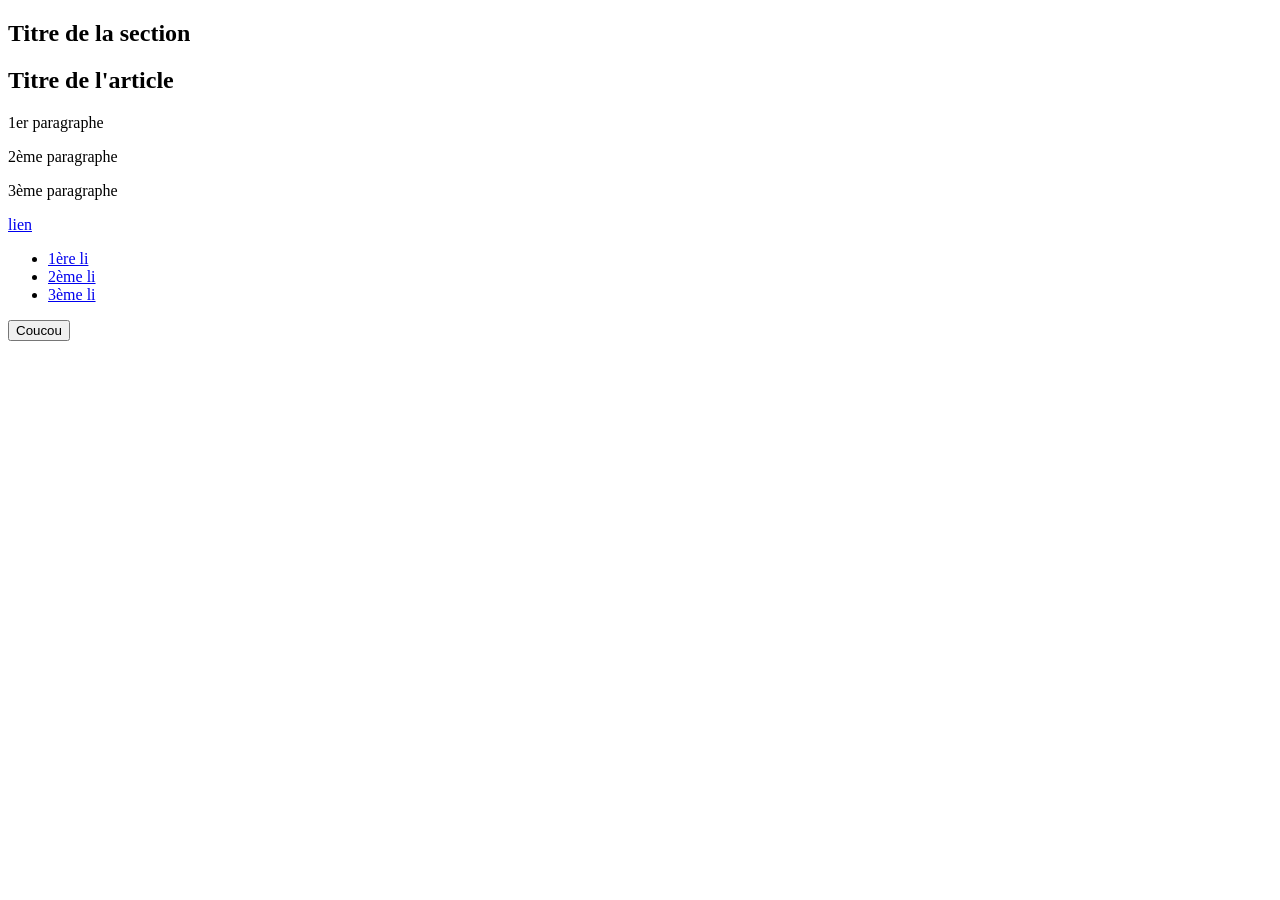
<file: DOM/index.html>
<!doctype html>
<html lang="en">

<head>
    <meta charset="UTF-8">
    <title>Manipulation du DOM</title>
    <style>
        .yellow {
            background-color: yellow;
        }
    </style>
</head>

<body>
    <div id="app">
        <div class="container">
            <section>
                <h1>Titre de la section</h1>
                <article>
                    <h2>Titre de l'article</h2>
                    <p>1er paragraphe</p>
                    <p>2ème paragraphe</p>
                    <p id="test">3ème paragraphe</p>
                    <a href="#!">lien</a>
                    <ul>
                        <li class="test"><a href="#!">1ère li</a></li>
                        <li><a href="#!">2ème li</a></li>
                        <li><a href="#!">3ème li</a></li>
                    </ul>
                </article>
            </section>
            <button class="button">Coucou</button>
        </div>
    </div>
    <script src="index.js"></script>
</body>

</html>
</file>
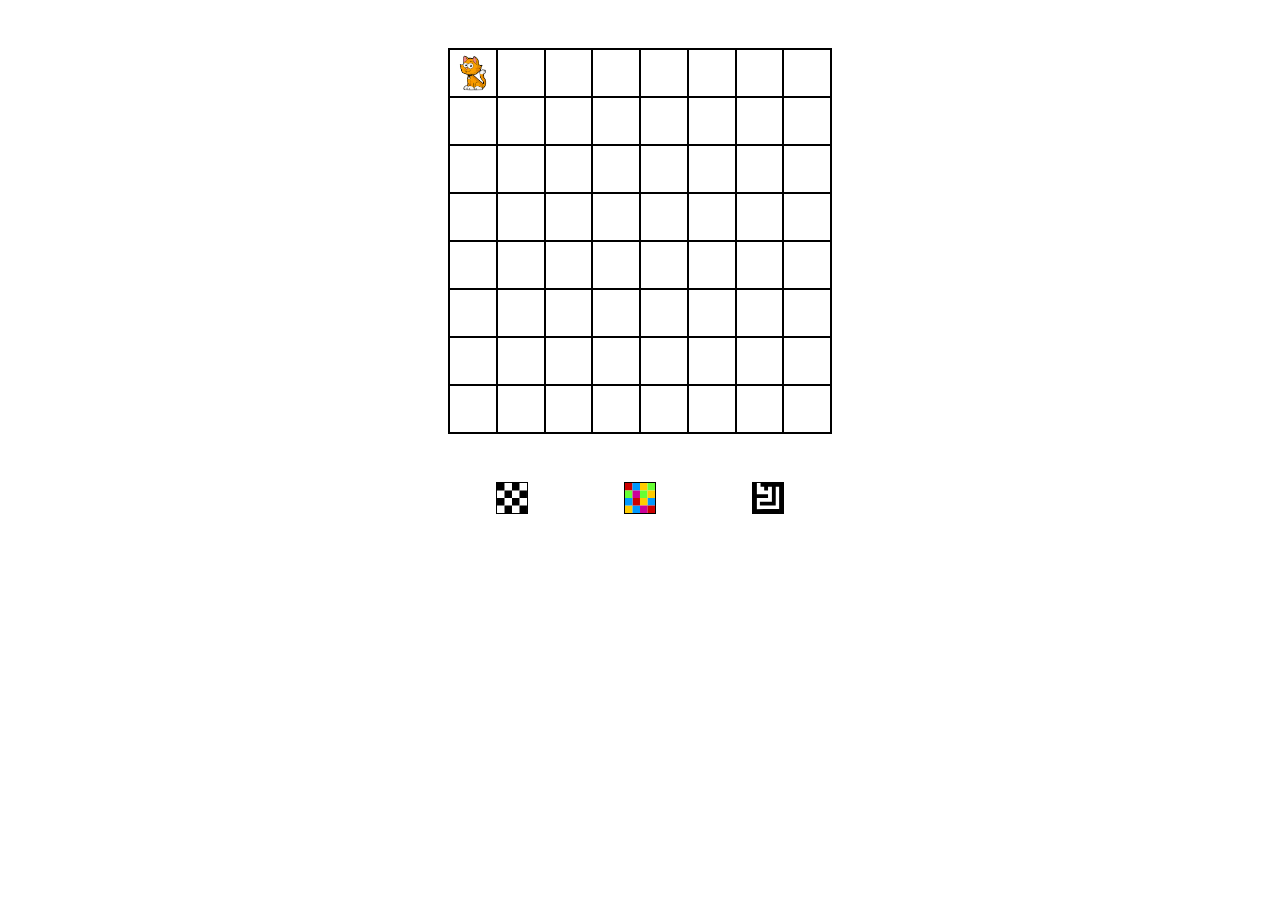
<file: DOM/exercice damier/index.html>
<!DOCTYPE html>
<html lang="en">
<head>
  <meta charset="UTF-8">
  <meta http-equiv="X-UA-Compatible" content="IE=edge">
  <meta name="viewport" content="width=1200px, initial-scale=1.0">
  <title>Damier</title>
  <link rel="stylesheet" href="css/style.css">
</head>
<body>
    <div class="checkerboard">
      <div id="bobby" class="bobby"></div>
      <div id="cat" class="cat"></div>
      <div class="js-row1 js-col1 js-cell cell"></div>
      <div class="js-row1 js-col2 js-cell cell"></div>
      <div class="js-row1 js-col3 js-cell cell"></div>
      <div class="js-row1 js-col4 js-cell cell"></div>
      <div class="js-row1 js-col5 js-cell cell"></div>
      <div class="js-row1 js-col6 js-cell cell"></div>
      <div class="js-row1 js-col7 js-cell cell"></div>
      <div class="js-row1 js-col8 js-cell cell"></div>
      <div class="js-row2 js-col1 js-cell cell"></div>
      <div class="js-row2 js-col2 js-cell cell"></div>
      <div class="js-row2 js-col3 js-cell cell"></div>
      <div class="js-row2 js-col4 js-cell cell"></div>
      <div class="js-row2 js-col5 js-cell cell"></div>
      <div class="js-row2 js-col6 js-cell cell"></div>
      <div class="js-row2 js-col7 js-cell cell"></div>
      <div class="js-row2 js-col8 js-cell cell"></div>
      <div class="js-row3 js-col1 js-cell cell"></div>
      <div class="js-row3 js-col2 js-cell cell"></div>
      <div class="js-row3 js-col3 js-cell cell"></div>
      <div class="js-row3 js-col4 js-cell cell"></div>
      <div class="js-row3 js-col5 js-cell cell"></div>
      <div class="js-row3 js-col6 js-cell cell"></div>
      <div class="js-row3 js-col7 js-cell cell"></div>
      <div class="js-row3 js-col8 js-cell cell"></div>
      <div class="js-row4 js-col1 js-cell cell"></div>
      <div class="js-row4 js-col2 js-cell cell"></div>
      <div class="js-row4 js-col3 js-cell cell"></div>
      <div class="js-row4 js-col4 js-cell cell"></div>
      <div class="js-row4 js-col5 js-cell cell"></div>
      <div class="js-row4 js-col6 js-cell cell"></div>
      <div class="js-row4 js-col7 js-cell cell"></div>
      <div class="js-row4 js-col8 js-cell cell"></div>
      <div class="js-row5 js-col1 js-cell cell"></div>
      <div class="js-row5 js-col2 js-cell cell"></div>
      <div class="js-row5 js-col3 js-cell cell"></div>
      <div class="js-row5 js-col4 js-cell cell"></div>
      <div class="js-row5 js-col5 js-cell cell"></div>
      <div class="js-row5 js-col6 js-cell cell"></div>
      <div class="js-row5 js-col7 js-cell cell"></div>
      <div class="js-row5 js-col8 js-cell cell"></div>
      <div class="js-row6 js-col1 js-cell cell"></div>
      <div class="js-row6 js-col2 js-cell cell"></div>
      <div class="js-row6 js-col3 js-cell cell"></div>
      <div class="js-row6 js-col4 js-cell cell"></div>
      <div class="js-row6 js-col5 js-cell cell"></div>
      <div class="js-row6 js-col6 js-cell cell"></div>
      <div class="js-row6 js-col7 js-cell cell"></div>
      <div class="js-row6 js-col8 js-cell cell"></div>
      <div class="js-row7 js-col1 js-cell cell"></div>
      <div class="js-row7 js-col2 js-cell cell"></div>
      <div class="js-row7 js-col3 js-cell cell"></div>
      <div class="js-row7 js-col4 js-cell cell"></div>
      <div class="js-row7 js-col5 js-cell cell"></div>
      <div class="js-row7 js-col6 js-cell cell"></div>
      <div class="js-row7 js-col7 js-cell cell"></div>
      <div class="js-row7 js-col8 js-cell cell"></div>
      <div class="js-row8 js-col1 js-cell cell"></div>
      <div class="js-row8 js-col2 js-cell cell"></div>
      <div class="js-row8 js-col3 js-cell cell"></div>
      <div class="js-row8 js-col4 js-cell cell"></div>
      <div class="js-row8 js-col5 js-cell cell"></div>
      <div class="js-row8 js-col6 js-cell cell"></div>
      <div class="js-row8 js-col7 js-cell cell"></div>
      <div class="js-row8 js-col8 js-cell cell "></div>
    </div>
    <div class="toolbox">
      <button class="damier js-damier"></button>
      <button class="disco js-disco"></button>
      <button class="labyrinth js-labyrinth"></button>
    </div>
  <script src="js/main.js"></script>
</body>
</html>
</file>
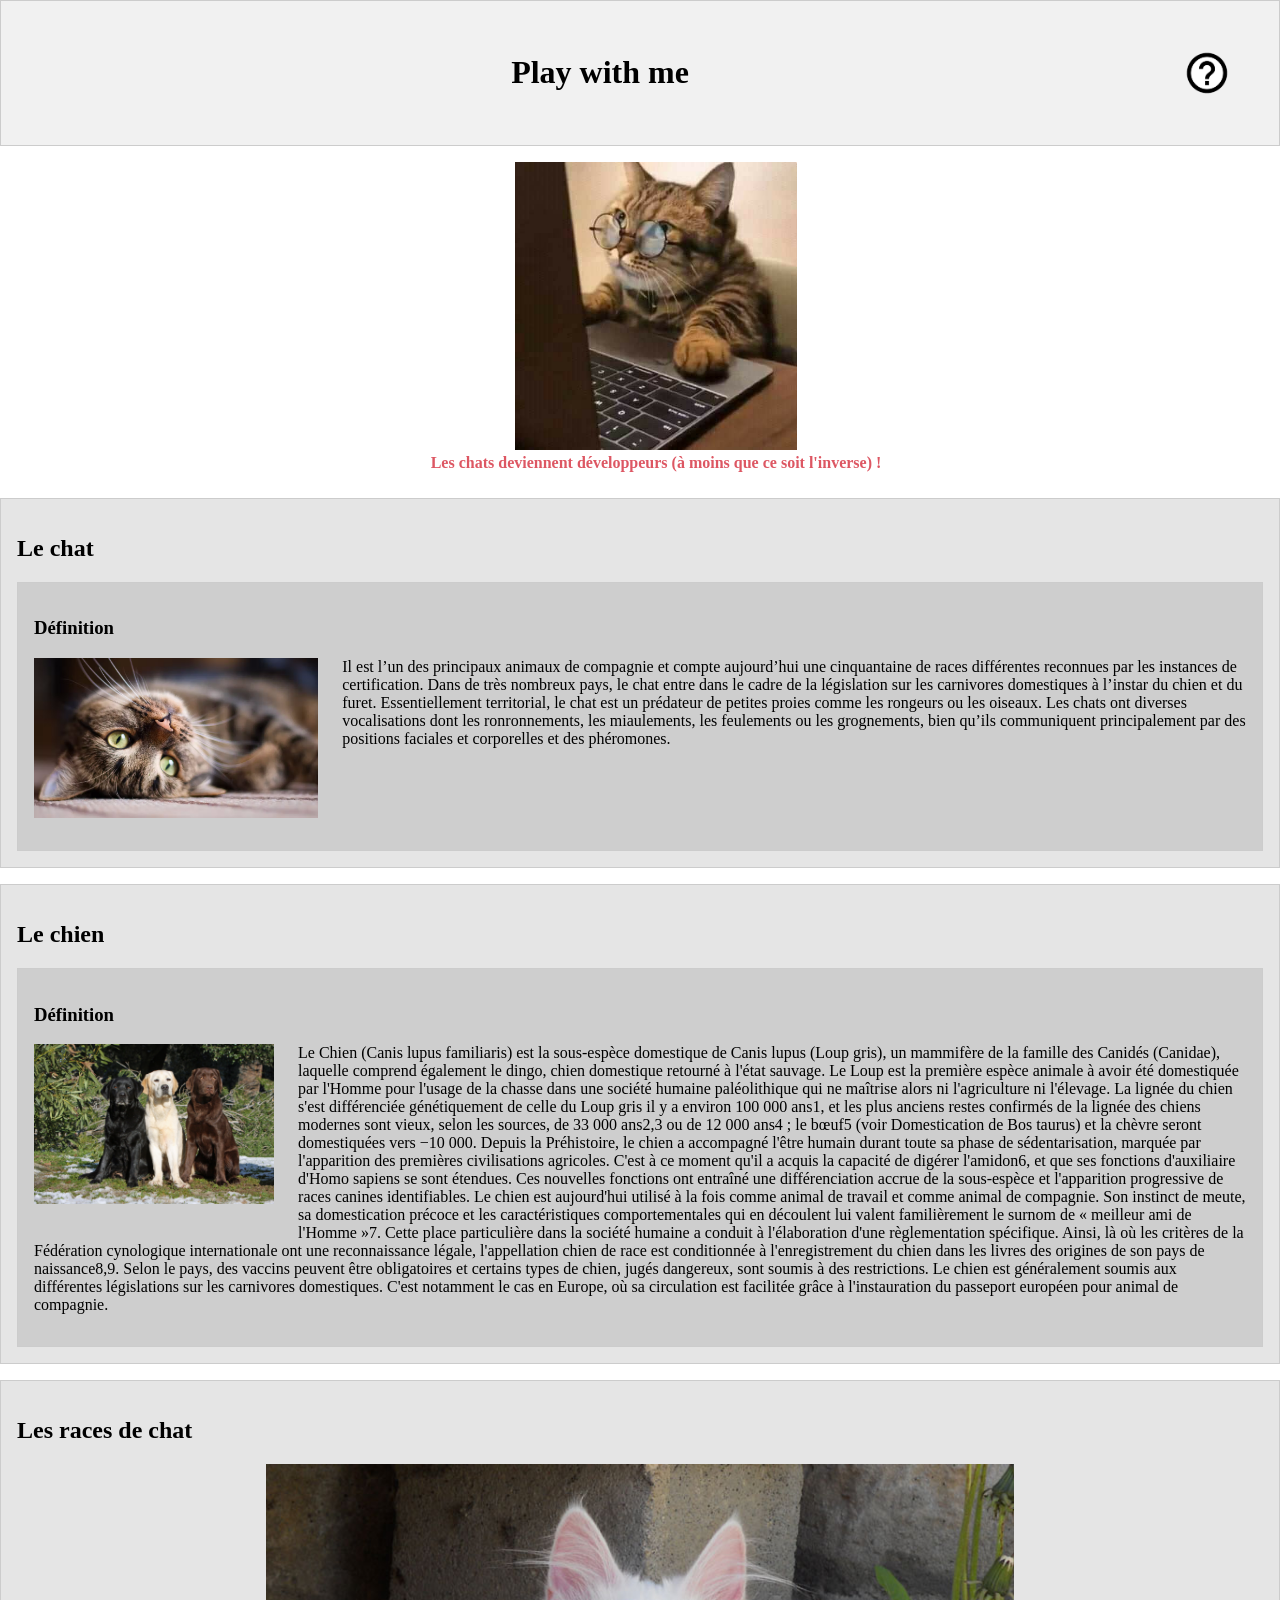
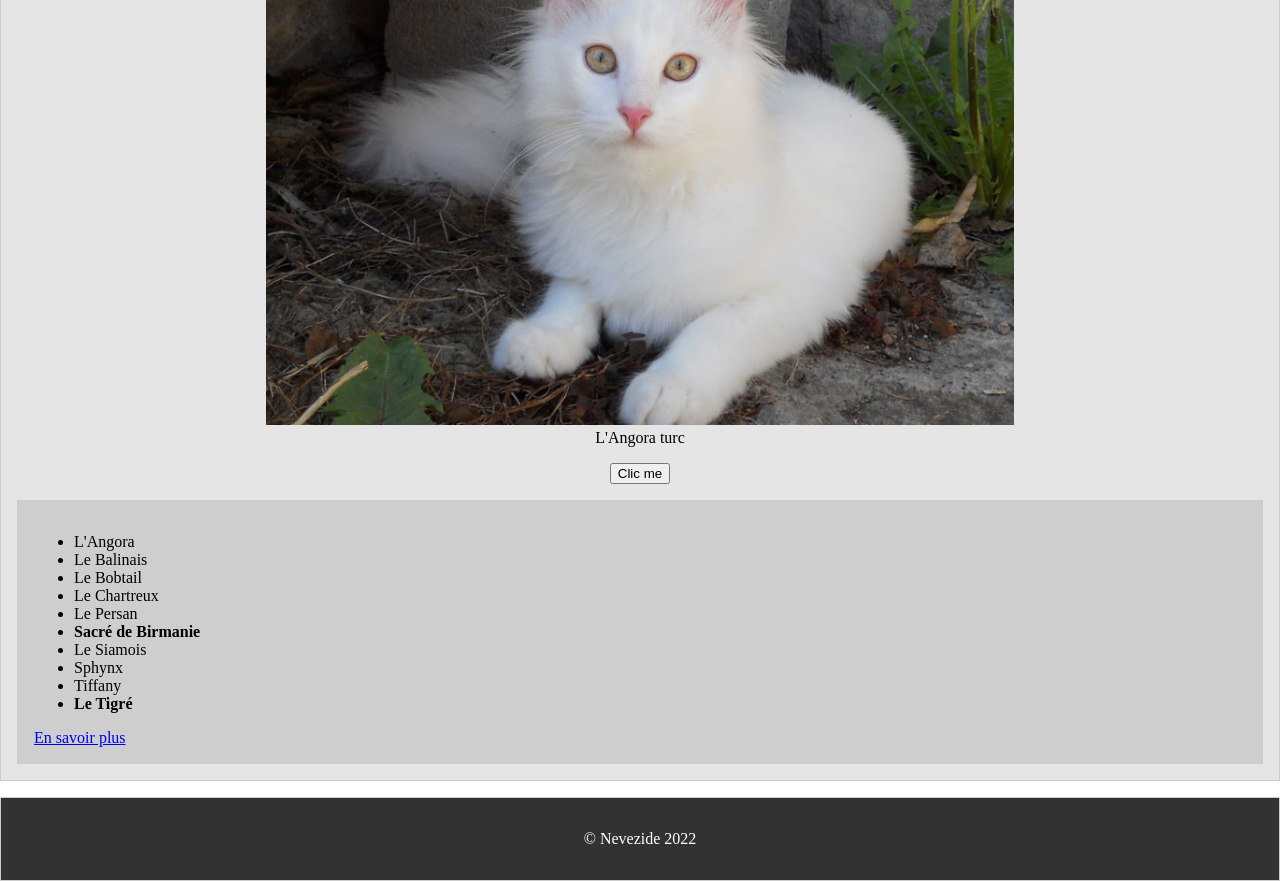
<file: DOM/exercice play with pets/index.html>
<!DOCTYPE html>
<html lang="fr">
  <head>
    <meta charset="UTF-8">
    <title>Play with me</title>
    <link rel="stylesheet" href="css/style.css">
  </head>
  <body>
    <header>
      <div id="help-button" class="help-button">
        <img src="./images/help.png" />
      </div>
      <h1>Play with me</h1>
      <div id="popup-help" class="popup-help">
        <div class="popup">
          <a class="js-close-button close-button" href="#">x</a>
          <div class="content">
            <span>What is Lorem Ipsum?</span><br />
            <p>
              Lorem Ipsum is simply dummy text of the printing and typesetting industry. Lorem Ipsum has been the industry's standard dummy text ever since the 1500s, when an unknown printer took a galley of type and scrambled it to make a type specimen book. It has survived not only five centuries, but also the leap into electronic typesetting, remaining essentially unchanged.
            </p>
          </div>
        </div>
      </div>
    </header>
    <main>
      <figure class="js-main-cover main-cover">
        <img src="./images/chat-geek.jpg" alt="chat-geek" />
        <figcaption class="warning">
          Les chats deviennent développeurs (à moins que ce soit l'inverse) !
        </figcaption>
      </figure>
      <section>
        <h2>Le chat</h2>
        <article>
          <h3>Définition</h3>
          <p>
            <img src="./images/chat-mignon.png" />Il est l’un des principaux animaux de compagnie et compte aujourd’hui une cinquantaine de races différentes reconnues par les instances de certification. Dans de très nombreux pays, le chat entre dans le cadre de la législation sur les carnivores domestiques à l’instar du chien et du furet. Essentiellement territorial, le chat est un prédateur de petites proies comme les rongeurs ou les oiseaux. Les chats ont diverses vocalisations dont les ronronnements, les miaulements, les feulements ou les grognements, bien qu’ils communiquent principalement par des positions faciales et corporelles et des phéromones.
          </p>
        </article>
      </section>
      <section>
        <h2>Le chien</h2>
        <article>
          <h3>Définition</h3>
          <p>
            <img src="./images/labradors.jpg" />Le Chien (Canis lupus familiaris) est la sous-espèce domestique de Canis lupus (Loup gris), un mammifère de la famille des Canidés (Canidae), laquelle comprend également le dingo, chien domestique retourné à l'état sauvage.
      
            Le Loup est la première espèce animale à avoir été domestiquée par l'Homme pour l'usage de la chasse dans une société humaine paléolithique qui ne maîtrise alors ni l'agriculture ni l'élevage. La lignée du chien s'est différenciée génétiquement de celle du Loup gris il y a environ 100 000 ans1, et les plus anciens restes confirmés de la lignée des chiens modernes sont vieux, selon les sources, de 33 000 ans2,3 ou de 12 000 ans4 ; le bœuf5 (voir Domestication de Bos taurus) et la chèvre seront domestiquées vers −10 000. Depuis la Préhistoire, le chien a accompagné l'être humain durant toute sa phase de sédentarisation, marquée par l'apparition des premières civilisations agricoles. C'est à ce moment qu'il a acquis la capacité de digérer l'amidon6, et que ses fonctions d'auxiliaire d'Homo sapiens se sont étendues. Ces nouvelles fonctions ont entraîné une différenciation accrue de la sous-espèce et l'apparition progressive de races canines identifiables. Le chien est aujourd'hui utilisé à la fois comme animal de travail et comme animal de compagnie. Son instinct de meute, sa domestication précoce et les caractéristiques comportementales qui en découlent lui valent familièrement le surnom de « meilleur ami de l'Homme »7.
            
            Cette place particulière dans la société humaine a conduit à l'élaboration d'une règlementation spécifique. Ainsi, là où les critères de la Fédération cynologique internationale ont une reconnaissance légale, l'appellation chien de race est conditionnée à l'enregistrement du chien dans les livres des origines de son pays de naissance8,9. Selon le pays, des vaccins peuvent être obligatoires et certains types de chien, jugés dangereux, sont soumis à des restrictions. Le chien est généralement soumis aux différentes législations sur les carnivores domestiques. C'est notamment le cas en Europe, où sa circulation est facilitée grâce à l'instauration du passeport européen pour animal de compagnie.
          </p>
        </article>
      </section>
      <section>
        <h2>Les races de chat</h2>
        <figure class="js-race-chat-cover race-chat-cover">
          <img src="images/Angora.jpg" />
          <figcaption>L'Angora turc</figcaption>
          <button>Clic me</button>
        </figure>
        <article>
          <ul class="js-race-chat-list race-chat-list">
            <li>L'Angora</li>
            <li>Le Balinais</li>
            <li>Le Bobtail</li>
            <li>Le Chartreux</li>
            <li>Le Persan</li>
            <li>Sacré de Birmanie</li>
            <li>Le Siamois</li>
            <li>Sphynx</li>
            <li>Tiffany</li>
            <li>Le Tigré</li>
          </ul>
          <a href="https://fr.wikipedia.org/wiki/Liste_des_races_de_chats">En savoir plus</a>
        </article>
      </section>
    </main>
    <script src="js/index.js"></script>
  </body>
  <footer>
    &copy;&nbsp;Nevezide 2022
  </footer>
</html>
</file>
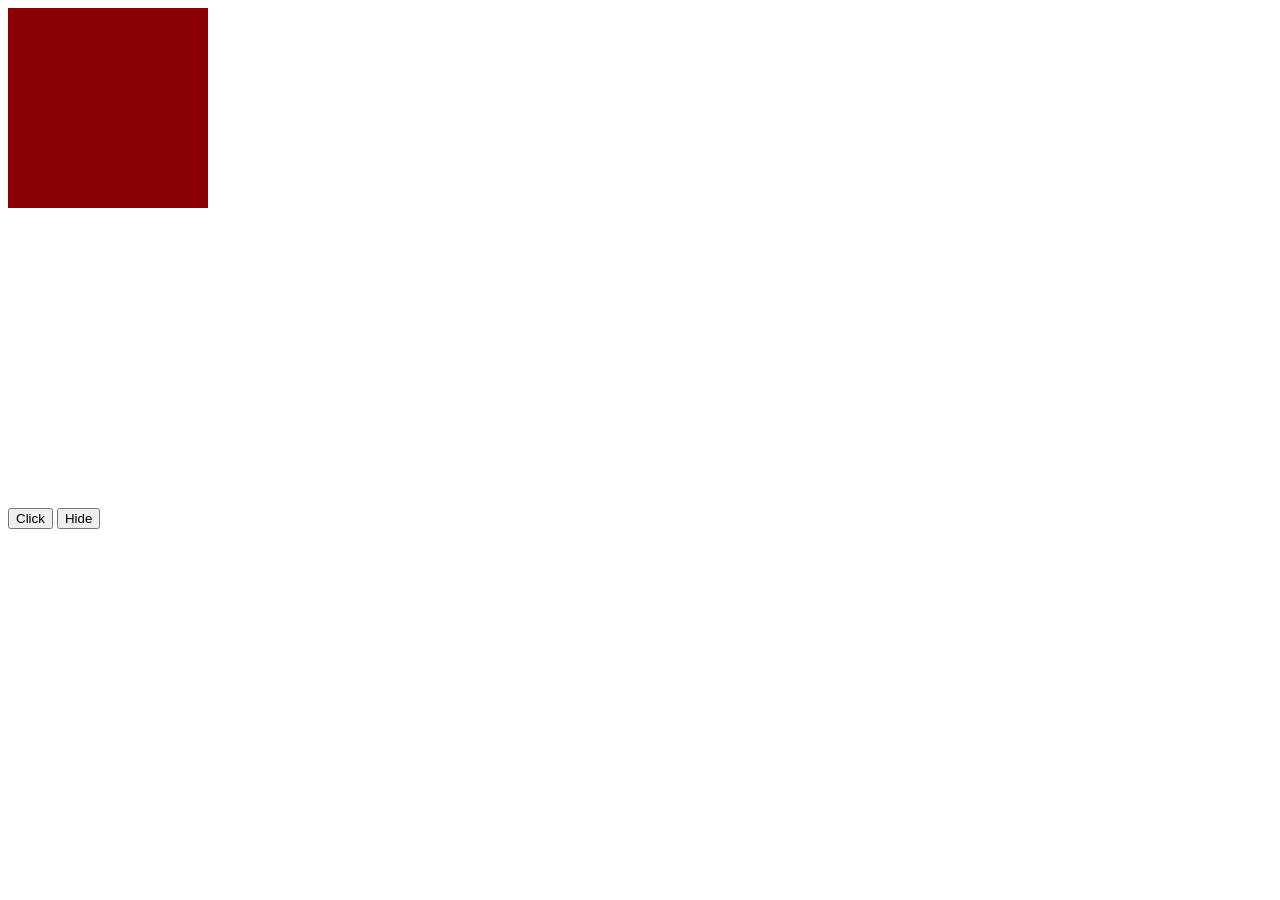
<file: DOM/carre rouge/correction/index.html>
<!DOCTYPE html>
<html lang="en">
    <head>
        <meta charset="UTF-8" />
        <meta name="viewport" content="width=device-width, initial-scale=1.0" />
        <meta http-equiv="X-UA-Compatible" content="ie=edge" />
        <link rel="stylesheet" href="app.css" />
        <title>Document</title>
    </head>
    <body>
        <div class="container">
            <div class="red"></div>
        </div>
        <div class="modal">
            <div class="modal-title">
                <p>Titre</p>
            </div>
            <div class="modal-content">
                <p>Contenu</p>
            </div>
        </div>
        <button id="moveDiv">Click</button>
        <button id="hideModal">Hide</button>
        <script src="app.js"></script>
    </body>
</html>
</file>
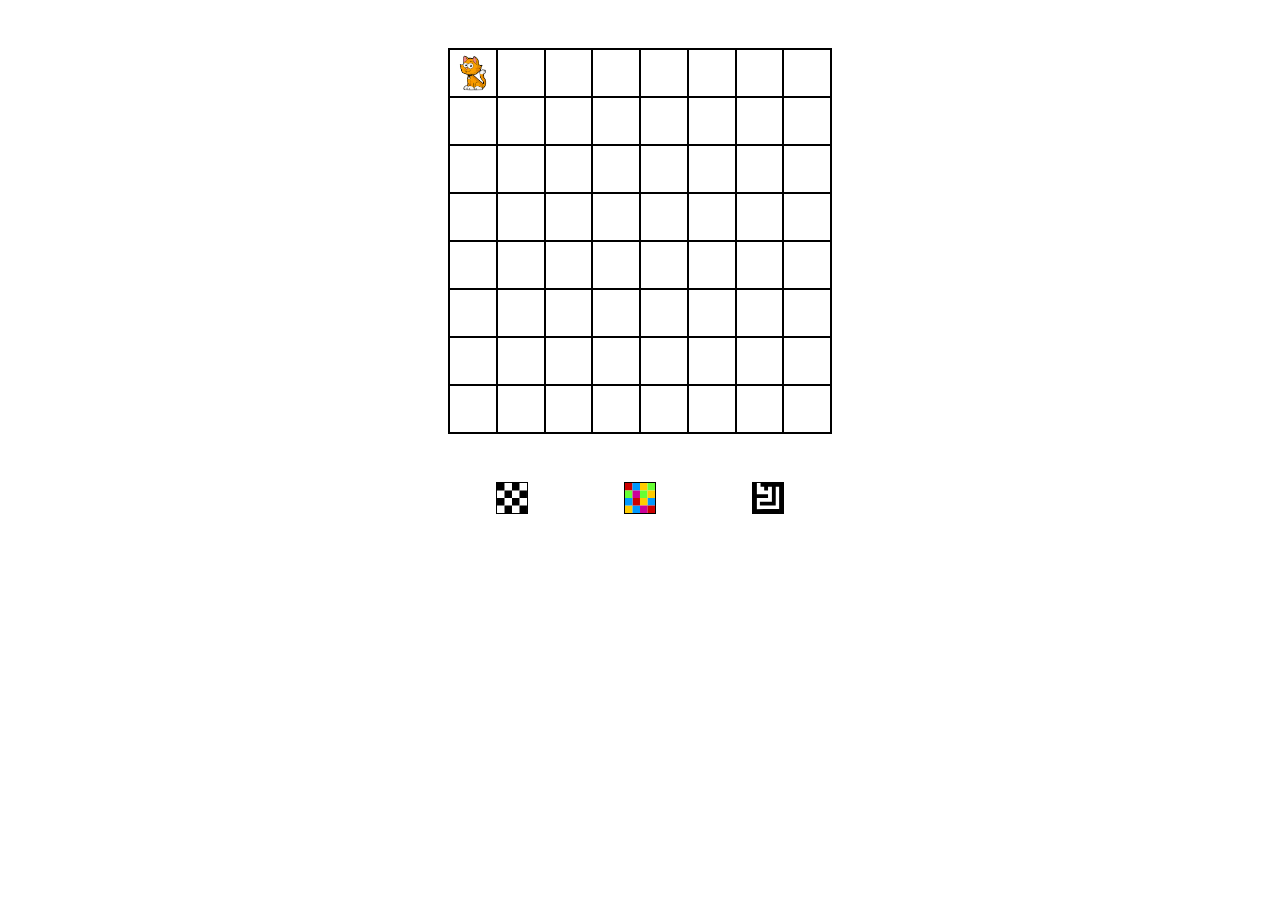
<file: DOM/exercice damier/damier-correction/index.html>
<!DOCTYPE html>
<html lang="en">
<head>
  <meta charset="UTF-8">
  <meta http-equiv="X-UA-Compatible" content="IE=edge">
  <meta name="viewport" content="width=1200px, initial-scale=1.0">
  <title>Damier</title>
  <link rel="stylesheet" href="css/style.css">
</head>
<body>
    <div class="checkerboard">
      <div id="bobby" class="bobby"></div>
      <div id="cat" class="cat"></div>
      <div class="js-row1 js-col1 js-cell cell"></div>
      <div class="js-row1 js-col2 js-cell cell"></div>
      <div class="js-row1 js-col3 js-cell cell"></div>
      <div class="js-row1 js-col4 js-cell cell"></div>
      <div class="js-row1 js-col5 js-cell cell"></div>
      <div class="js-row1 js-col6 js-cell cell"></div>
      <div class="js-row1 js-col7 js-cell cell"></div>
      <div class="js-row1 js-col8 js-cell cell"></div>
      <div class="js-row2 js-col1 js-cell cell"></div>
      <div class="js-row2 js-col2 js-cell cell"></div>
      <div class="js-row2 js-col3 js-cell cell"></div>
      <div class="js-row2 js-col4 js-cell cell"></div>
      <div class="js-row2 js-col5 js-cell cell"></div>
      <div class="js-row2 js-col6 js-cell cell"></div>
      <div class="js-row2 js-col7 js-cell cell"></div>
      <div class="js-row2 js-col8 js-cell cell"></div>
      <div class="js-row3 js-col1 js-cell cell"></div>
      <div class="js-row3 js-col2 js-cell cell"></div>
      <div class="js-row3 js-col3 js-cell cell"></div>
      <div class="js-row3 js-col4 js-cell cell"></div>
      <div class="js-row3 js-col5 js-cell cell"></div>
      <div class="js-row3 js-col6 js-cell cell"></div>
      <div class="js-row3 js-col7 js-cell cell"></div>
      <div class="js-row3 js-col8 js-cell cell"></div>
      <div class="js-row4 js-col1 js-cell cell"></div>
      <div class="js-row4 js-col2 js-cell cell"></div>
      <div class="js-row4 js-col3 js-cell cell"></div>
      <div class="js-row4 js-col4 js-cell cell"></div>
      <div class="js-row4 js-col5 js-cell cell"></div>
      <div class="js-row4 js-col6 js-cell cell"></div>
      <div class="js-row4 js-col7 js-cell cell"></div>
      <div class="js-row4 js-col8 js-cell cell"></div>
      <div class="js-row5 js-col1 js-cell cell"></div>
      <div class="js-row5 js-col2 js-cell cell"></div>
      <div class="js-row5 js-col3 js-cell cell"></div>
      <div class="js-row5 js-col4 js-cell cell"></div>
      <div class="js-row5 js-col5 js-cell cell"></div>
      <div class="js-row5 js-col6 js-cell cell"></div>
      <div class="js-row5 js-col7 js-cell cell"></div>
      <div class="js-row5 js-col8 js-cell cell"></div>
      <div class="js-row6 js-col1 js-cell cell"></div>
      <div class="js-row6 js-col2 js-cell cell"></div>
      <div class="js-row6 js-col3 js-cell cell"></div>
      <div class="js-row6 js-col4 js-cell cell"></div>
      <div class="js-row6 js-col5 js-cell cell"></div>
      <div class="js-row6 js-col6 js-cell cell"></div>
      <div class="js-row6 js-col7 js-cell cell"></div>
      <div class="js-row6 js-col8 js-cell cell"></div>
      <div class="js-row7 js-col1 js-cell cell"></div>
      <div class="js-row7 js-col2 js-cell cell"></div>
      <div class="js-row7 js-col3 js-cell cell"></div>
      <div class="js-row7 js-col4 js-cell cell"></div>
      <div class="js-row7 js-col5 js-cell cell"></div>
      <div class="js-row7 js-col6 js-cell cell"></div>
      <div class="js-row7 js-col7 js-cell cell"></div>
      <div class="js-row7 js-col8 js-cell cell"></div>
      <div class="js-row8 js-col1 js-cell cell"></div>
      <div class="js-row8 js-col2 js-cell cell"></div>
      <div class="js-row8 js-col3 js-cell cell"></div>
      <div class="js-row8 js-col4 js-cell cell"></div>
      <div class="js-row8 js-col5 js-cell cell"></div>
      <div class="js-row8 js-col6 js-cell cell"></div>
      <div class="js-row8 js-col7 js-cell cell"></div>
      <div class="js-row8 js-col8 js-cell cell"></div>
    </div>
    <div class="toolbox">
      <button class="damier js-damier"></button>
      <button class="disco js-disco"></button>
      <button class="labyrinth js-labyrinth"></button>
    </div>
  <script src="js/main.js"></script>
</body>
</html>
</file>
<file: DOM/exercice damier/css/style.css>
* {
  box-sizing: border-box;
}

.checkerboard {
  width: 24rem;
  margin: auto;
  background-color: #fff;
  border: 1px solid #000;
  display: grid;
  grid-template-rows: repeat(8, 1fr);
  grid-template-columns: repeat(8, 1fr);
  grid-gap: 0rem;
  margin-top: 3rem;
  position: relative;
}

.cell {
  height: 3rem;
  background-color: #fff;
  border: 1px solid #000;
}

.toolbox {
  display: flex;
  align-items: center;
  justify-content: space-around;
  width: 24rem;
  margin: auto;
  margin-top: 3rem;
}

.toolbox button {
  width: 2rem;
  height: 2rem;
  border: 1px solid #000;
  background-color: #fff;
  cursor: pointer;
}

button.damier {
  background-image: url('../img/damier.svg');
  background-size: contain;
}

button.disco {
  background-image: url('../img/disco.svg');
  background-size: contain;
}

button.labyrinth {
  background-image: url('../img/labyrinth.svg');
  background-size: cover;
}

.bobby {
  visibility: hidden;
  background-image: url('../img/wat.jpg');
  background-size: cover;
  width: 3rem;
  height: 3rem;
  position: absolute;
  top: 0px;
  left: 0px;
  border: 1px solid #000;
  z-index: 2;
}

.cat {
  background-image: url('../img/cat.png');
  background-size: contain;
  width: 3rem;
  height: 3rem;
  position: absolute;
  top: 0px;
  left: 0px;
  border: 1px solid #000;
  z-index: 1;
}

/****************** Classes effets **********************/

.black {
  background-color: #000;
}

.disco-color1 {
  background-color: #CC0000;
}

.disco-color2 {
  background-color: #0099FF;
}

.disco-color3 {
  background-color: #FFCC00;
}

.disco-color4 {
  background-color: #66FF33;
}

.disco-color5 {
  background-color: #CC0099;
}

.visible {
  visibility: visible;
}

.pull {
  position: relative;
  background-color: #ff9000;
}
.pull::after {
  position: absolute;
  top: 0.8rem;
  left: 0.4rem;
  content: 'pull';
}

.push {
  position: relative;
  background-color: #FFCC00;
}
.push::after {
  position: absolute;
  top: 0.8rem;
  left: 0.2rem;
  content: 'push';
}

.boom {
  position: relative;
  background-color: #cc0000;
}
.boom::after {
  position: absolute;
  top: 0.9rem;
  left: 0.1rem;
  content: 'boom';
  font-size: 0.9rem;
}
</file>
<file: DOM/exercice play with pets/css/style.css>
/********************** Layout ***********************/

body {
  margin: 0em;
}

header, footer {
  background-color: #f1f1f1;
  padding: 2em;
  text-align: center;
  border: 1px solid #ccc;
}

.warning {
  text-align: center;
  color: #DD5763;
  font-weight: bold;
}

section {
  padding: 1em;
  border: 1px solid #ccc;
  background-color: rgba(0, 0, 0, 0.1);
  margin-bottom: 1em;
}

article {
  clear: both;
  background-color: rgba(0, 0, 0, 0.1);
  border: 1px solid #ccc;
  padding: 1em;
}

article p {
  min-height: 10em;
}
p img {
  float:left;
  height: 10em;
  margin-right: 1.5em;
  margin-bottom: 1.5em;
}

footer {
  text-align: center;
  background-color: rgb(50, 50, 50);
  color: #fff;
}

/********************** Elements ***********************/
.help-button {
  float: right;
  width: 3rem;
  height: 3rem;
  margin: 1rem;
  cursor: pointer;
}
.help-button img {
  height: 100%;
  width: 100%;
  display: block;
}
.main-cover {
  text-align: center;
  width: 100%;
  height: 20em;
  margin: 1em;
}
.main-cover img {
  height: 90%;
}

.race-chat-cover {
  text-align: center;
  position: relative;
  margin: auto;
  width: 60%;
}
.race-chat-cover img {
  width: 100%;
  height: auto;
}
.race-chat-cover::after {
  display: none;
  position: absolute;
  top: 0;
  left: 50%;
  width: 20%;
  height: 30%;
  background-image: url('../images/nuage.png');
  background-size: contain;
  background-repeat: no-repeat;
  content: 'Miaaaaaaou !';
  font-weight: bold;
  padding-top: 7.3%;
  text-align: center;
}
.race-chat-cover button {
  margin: 1rem;
}
.popup-help {
  width: 100%;
  height: 100%;
  top: 0rem;
  left: 0rem;
  position: fixed;
  background-color: rgba(22,22,22,0.5);
  border-radius: 0.5rem;
  z-index: 1;
  display: none;
}
.popup-help .popup {
  position: relative;
  margin: 0 auto;
  top: 25%;
  width: 75%;
  height: 50%;
  background-color: #EFEFEF;
  border-radius: 0.5rem;
  padding: 1.5rem;
  box-sizing: border-box;
}
.popup-help .content {
  padding: 2rem;
  box-sizing: border-box;
}
.popup-help .close-button {
  position: absolute;
  float: right;
  width: 1.5rem;
  height: 1.5rem;
  right: 0rem;
  top: 0.1rem;
  text-decoration: none;
  color: grey;
}
.popup-help .content span {
  font-weight: bold;
}
/********************* Classes JS **********************/
.visible, .visible::after {
  display: block;
}
</file>
<file: DOM/carre rouge/correction/app.css>
.container {
    width: 960px;
    height: 500px;
    position: relative;
}
.red {
    background: darkred;
    width: 200px;
    height: 200px;
    position: absolute;
    top: 0;
    left: 0;
}

.modal {
    background: snow;
    text-align: center;
    width: 480px;
    height: 200px;
    position: absolute;
    top: calc(50% - 200px);
    left: calc(50% - 240px);
    display: none;
}

.modal.active {
    display: block;
}

.modal-title {
    padding: 1em;
    color: white;
    background: yellowgreen;
}

.modal-active {
    background: rgba(0, 0, 0, 0.5);
}
</file>
<file: DOM/exercice damier/damier-correction/css/style.css>
* {
  box-sizing: border-box;
}

.checkerboard {
  width: 24rem;
  margin: auto;
  background-color: #fff;
  border: 1px solid #000;
  display: grid;
  grid-template-rows: repeat(8, 1fr);
  grid-template-columns: repeat(8, 1fr);
  grid-gap: 0rem;
  margin-top: 3rem;
  position: relative;
}

.cell {
  height: 3rem;
  background-color: #fff;
  border: 1px solid #000;
}

.toolbox {
  display: flex;
  align-items: center;
  justify-content: space-around;
  width: 24rem;
  margin: auto;
  margin-top: 3rem;
}

.toolbox button {
  width: 2rem;
  height: 2rem;
  border: 1px solid #000;
  background-color: #fff;
  cursor: pointer;
}

button.damier {
  background-image: url('../img/damier.svg');
  background-size: contain;
}

button.disco {
  background-image: url('../img/disco.svg');
  background-size: contain;
}

button.labyrinth {
  background-image: url('../img/labyrinth.svg');
  background-size: cover;
}

.bobby {
  visibility: hidden;
  background-image: url('../img/wat.jpg');
  background-size: cover;
  width: 3rem;
  height: 3rem;
  position: absolute;
  top: 0px;
  left: 0px;
  border: 1px solid #000;
  z-index: 2;
}

.cat {
  background-image: url('../img/cat.png');
  background-size: contain;
  width: 3rem;
  height: 3rem;
  position: absolute;
  top: 0px;
  left: 0px;
  border: 1px solid #000;
  z-index: 1;
}

/****************** Classes effets **********************/

.black {
  background-color: #000;
}

.disco-color1 {
  background-color: #CC0000;
}

.disco-color2 {
  background-color: #0099FF;
}

.disco-color3 {
  background-color: #FFCC00;
}

.disco-color4 {
  background-color: #66FF33;
}

.disco-color5 {
  background-color: #CC0099;
}

.visible {
  visibility: visible;
}

.pull {
  position: relative;
  background-color: #ff9000;
}
.pull::after {
  position: absolute;
  top: 0.8rem;
  left: 0.4rem;
  content: 'pull';
}

.push {
  position: relative;
  background-color: #FFCC00;
}
.push::after {
  position: absolute;
  top: 0.8rem;
  left: 0.2rem;
  content: 'push';
}

.boom {
  position: relative;
  background-color: #cc0000;
}
.boom::after {
  position: absolute;
  top: 0.9rem;
  left: 0.1rem;
  content: 'boom';
  font-size: 0.9rem;
}
</file>
